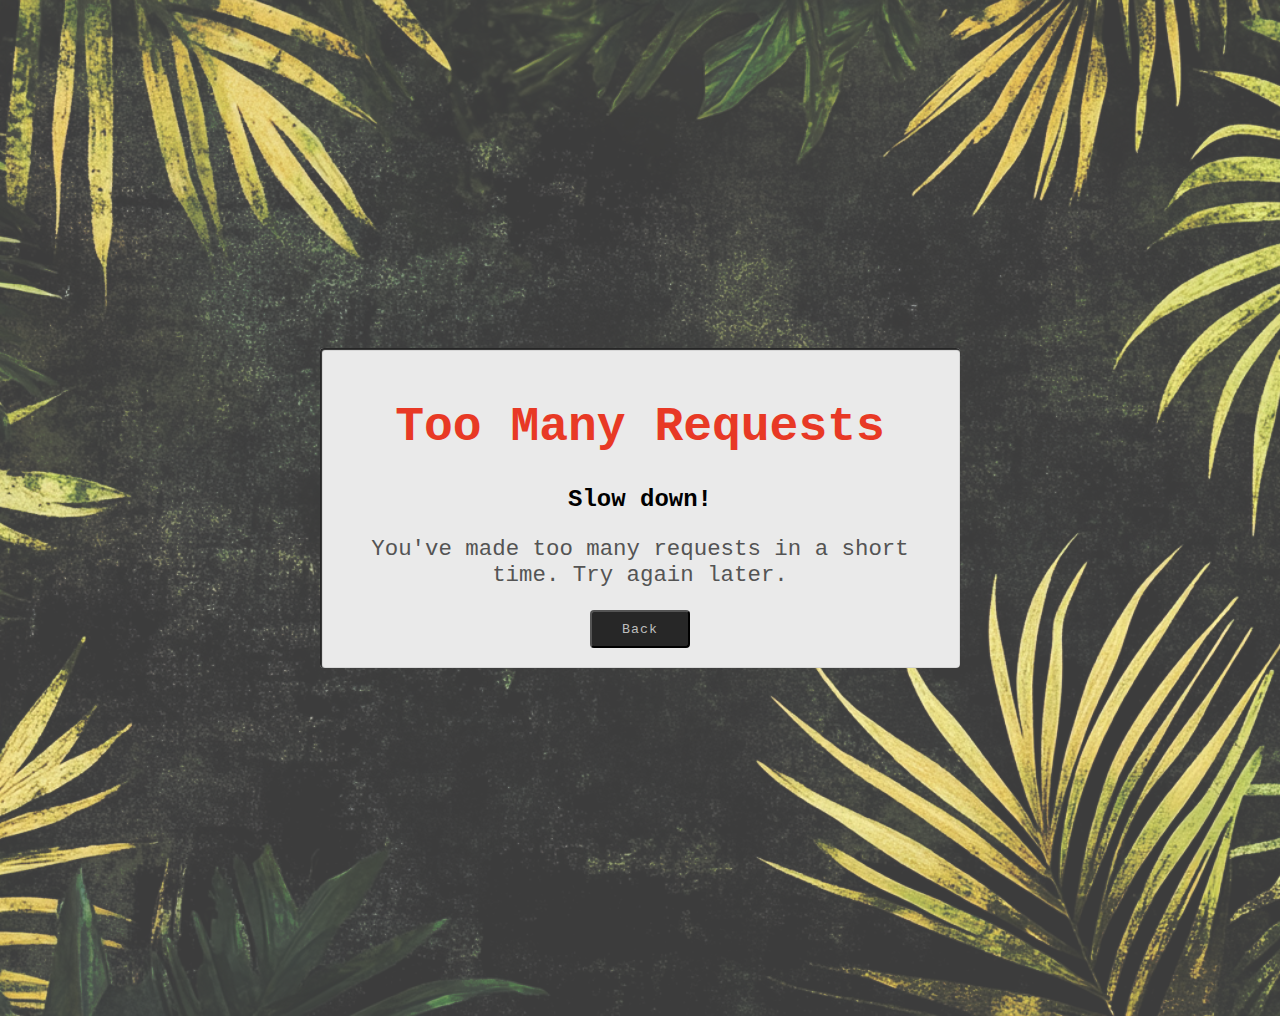
<file: templates/ratelimit.html>
<!DOCTYPE html>
<html lang="en">
<head>
    <meta charset="UTF-8">
    <meta name="viewport" content="width=device-width, initial-scale=1.0">
    <title>QRORK IS BUSY!</title>
    <style>
        body {
            background-color: #272727;
            font-family: monospace, 'Courier New', Courier;
            text-align: center;
            padding: 50px;
            display: flex;
            flex-direction: column;
            justify-content: center;
            align-items: center;
            background-color: rgba(86, 86, 86, 0.7);
            background-image: url('/static/concept-art/bg-jungle-texture.png');
            background-size: cover;
            background-position: center;
            background-repeat: no-repeat;
            background-blend-mode: lighten;
            height: 100vh;
        }

        h1 {
            color: #e83925;
            font-size: 3rem;
        }
        p {
            color: #545454;
            font-size: 1.4rem;
        }
        .container {
            max-width: 600px;
            margin: 0 auto;
            padding: 20px;
            background-color: #EAEAEA;
            border-radius: 4px;
            box-shadow: inset 1px 1px 1px 1px rgba(0, 0, 0, 0.84);
        }
        .btn {
            background-color: #272727;
            border-radius: 4px;
            color: rgb(189, 189, 189);
            cursor: pointer;
            font-family: monospace, 'Courier New', Courier;
            letter-spacing: 1px;
            height: 38px;
            width: 100px;
        }
        .btn:hover {
            color: white;
            background-color: #454545;
            box-shadow: inset 1px 2px 1px #363636;
        }
    </style>
</head>
<body>
    <div class="container">
        <h1>Too Many Requests</h1>
        <h2>Slow down!</h2>
        <p>You've made too many requests in a short time. Try again later.</p>
        <input 
            type="button" 
            value="Back" 
            class="btn" 
            onclick="window.location.href = '/reset'"
        >
        
    </div>
</body>
</html>
</file>
